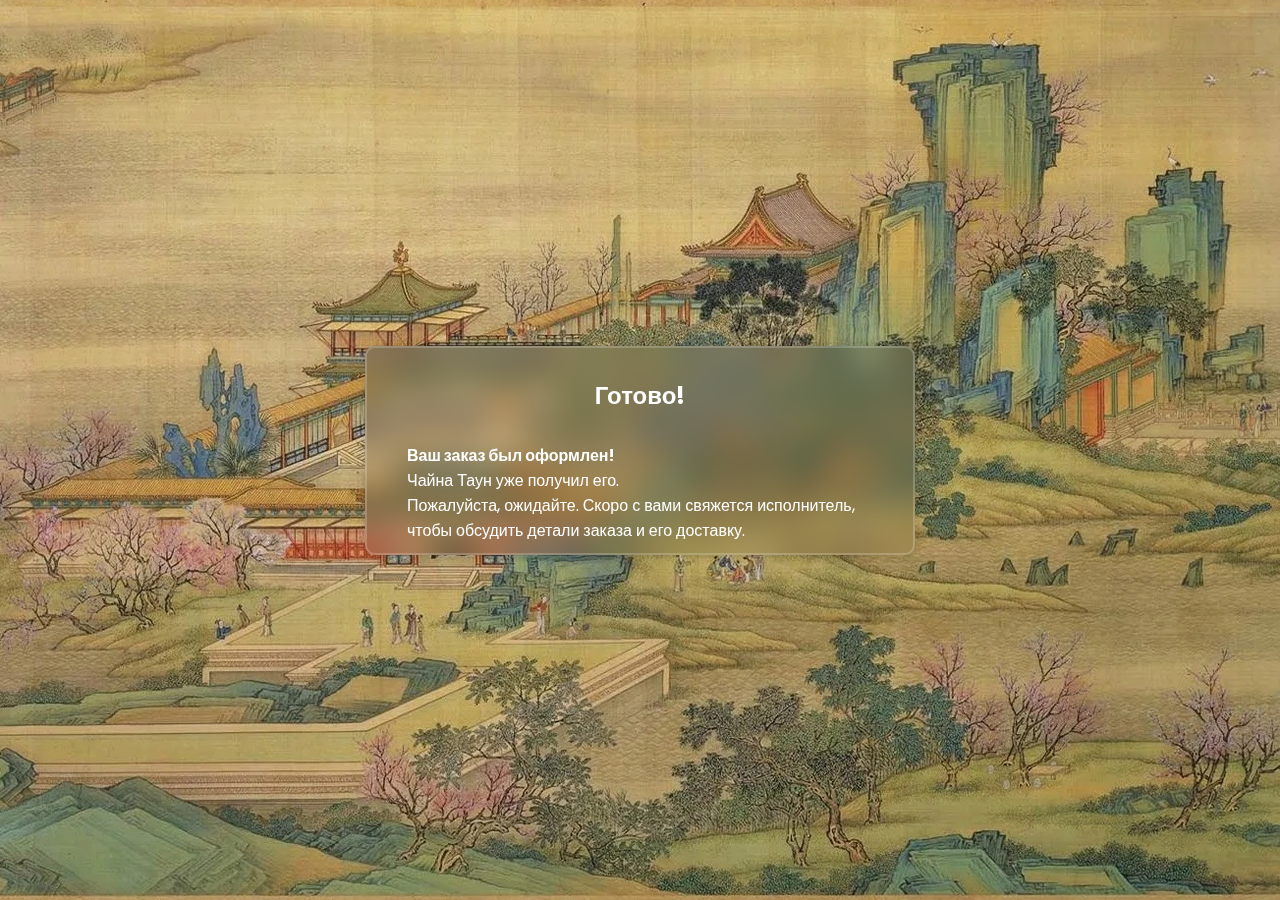
<file: HTML/order/confirmation.html>
<!DOCTYPE html>
<html>
<head>
	<meta charset="utf-8">
	<title>Оформление</title>
	<link rel="stylesheet" href="newcss/confirmation.css">
	<link href="https://unpkg.com/boxicons@2.1.4/css/boxicons.min.css" rel="stylesheet">
</head>
<body>
	<div class="wrapper">
		<form id="confirmationForm" method="POST">
			<h1>Готово!</h1>
			<div class="input-box">
				<h4>Ваш заказ был оформлен!</h4> 
				<p>Чайна Таун уже получил его.</p>
				<p>Пожалуйста, ожидайте. Скоро с вами свяжется исполнитель, чтобы обсудить детали заказа и его доставку.</p>

        </form>
	</div>

</body>
</html>
</file>
<file: HTML/order/newcss/confirmation.css>
@import url('https://fonts.googleapis.com/css2?family=League+Spartan:wght@100&family=Poppins:wght@100;200&family=Quicksand:wght@300&family=Roboto:ital,wght@0,100;0,400;1,500&display=swap');

*{
	margin: 0;
	padding: 0;
	box-sizing: border-box;
	font-family: "Poppins", sans-serif;
}

body{
	display: flex;
	justify-content: center;
	align-items: center;
	min-height: 100vh;
	background: url("../2img/success.jpg");
	background-size: cover;
	background-position: center;
}

.wrapper {
    width: 50%; /* Используем 80% от ширины экрана */
    max-width: 550px; /* Устанавливаем максимальную ширину, чтобы окно не становилось слишком широким на больших экранах */
    background: transparent;
    border: 2px solid rgba(255, 255, 255, .2);
    backdrop-filter: blur(15px);
    box-shadow: 0 0 10px rgba(0, 0, 0, .2);
    color: #fff;
    border-radius: 10px;
    padding: 30px 40px;
}


.wrapper h1 {
    font-size: 24px; /* Уменьшаем размер шрифта для заголовка */
    text-align: center;
    margin-bottom: 20px; /* Увеличиваем расстояние между заголовком и текстом */
}

.wrapper .input-box{
	width: 100%;
	height: 50px;
	margin: 30px 0;
	position: relative;
	font-family: "Poppins", sans-serif;
}

.input-box input{
	width: 100%;
	height: 100%;
	background: transparent;
	border: none;
	outline: none;
	border: 5px solid rgb(255, 255, 255, .2);
	border-radius: 40px;
	font-size: 14px;
	color: #fff;
	padding: 20px 45px 20px 20px;
}

.input-box input::placeholder{
	color: #fff;
}

.input-box i{
	position: absolute;
	right: 50px;
	top: 50%;
	transform: translateY(-50%);
	font-size: 20px;
	font-family: "Poppins", sans-serif;


}




.wrapper .btn{
	width: 100%;
	height: 45px;
	background: #fff;
	border: none;
	outline: none;
	border-radius: 40px;
	box-shadow: 0 0 10px rgb(0, 0, 0, .1);
	cursor: pointer;
	font-size: 16px;
	color: #333;
	font-weight: 600;
}
</file>
